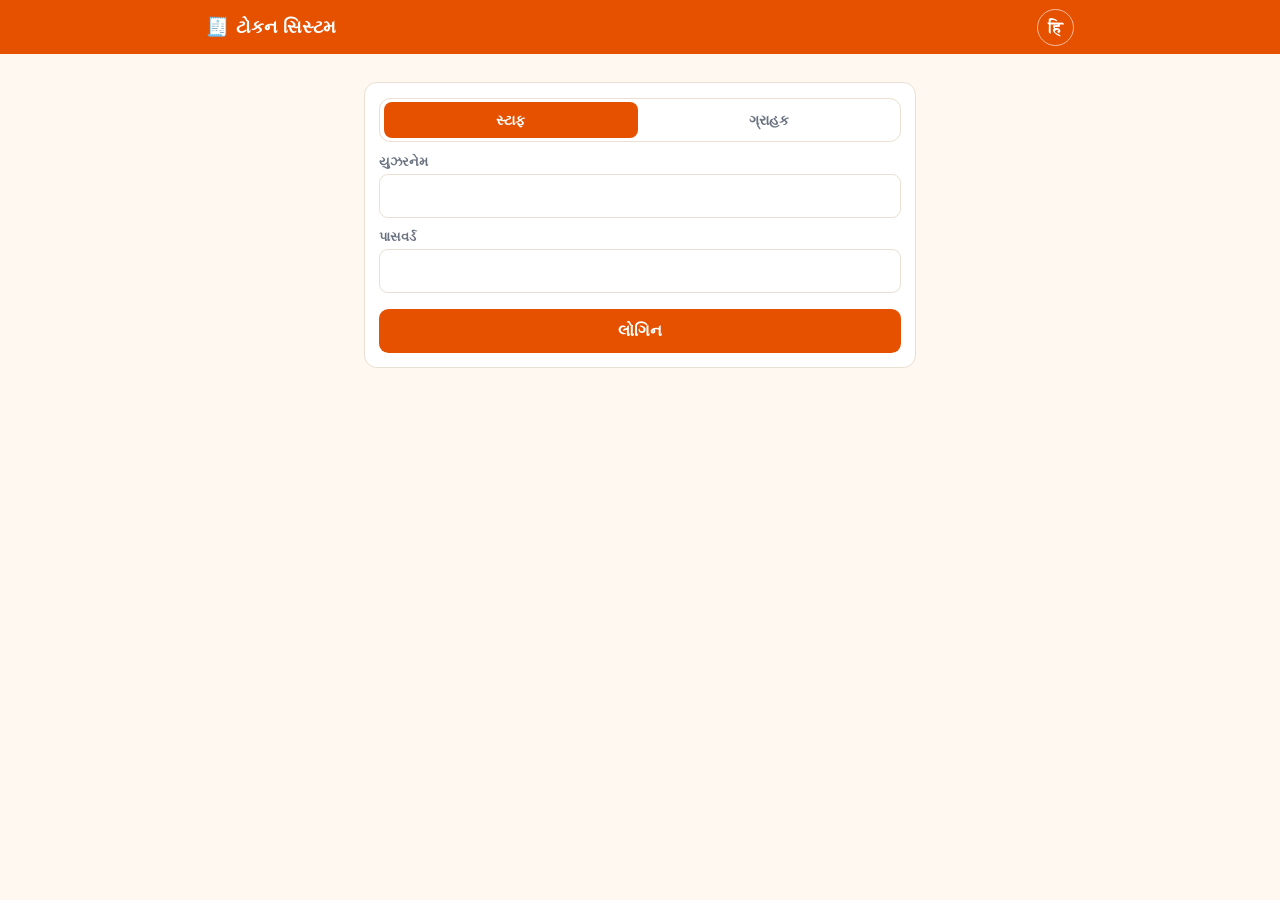
<file: index.html>
<!DOCTYPE html>
<html lang="gu">
<head>
  <meta charset="utf-8">
  <meta name="viewport" content="width=device-width, initial-scale=1, viewport-fit=cover">
  <meta name="robots" content="noindex, nofollow">
  <meta name="referrer" content="no-referrer">
  <meta name="theme-color" content="#E65100">
  <title>ટોકન / टोकन</title>
  <link rel="stylesheet" href="common.css">
  <script src="common.js"></script>
</head>
<body>
  <div class="hdr"><div class="hdr-bar"><h1 class="hdr-title" id="ttl"></h1><div class="hdr-right"><button id="lang" class="lang-btn" type="button"></button></div></div></div>
  <main class="page">
    <section class="card" style="margin-top:1rem">
      <div class="seg" id="seg"></div>
      <form id="fs" novalidate>
        <label class="lbl" id="lU" for="u"></label><input id="u" class="field" autocomplete="username" autocapitalize="none">
        <label class="lbl" id="lP" for="p"></label><input id="p" class="field" type="password" autocomplete="current-password">
        <button class="btn btn-primary btn-block" id="bs" type="submit"></button>
      </form>
      <form id="fc" novalidate hidden>
        <label class="lbl" id="lM" for="m"></label><input id="m" class="field" type="tel" inputmode="numeric" maxlength="14" autocomplete="username">
        <label class="lbl" id="lN" for="pn"></label><input id="pn" class="field" type="password" inputmode="numeric" maxlength="4" autocomplete="current-password">
        <button class="btn btn-primary btn-block" id="bc" type="submit"></button>
      </form>
    </section>
  </main>
<script>
(() => {
  'use strict';
  const A = App, { $, t, el, toast, setBusy } = A;
  const s0 = A.loadSession();
  if (s0) { location.replace(A.homeFor(s0.role)); return; }
  A.showFlash();
  document.title = t('app');
  $('ttl').textContent = '🧾 ' + t('app');
  $('lang').textContent = A.getLang() === 'hi' ? 'ગુ' : 'हि';
  $('lang').addEventListener('click', () => A.setLang(A.getLang() === 'hi' ? 'gu' : 'hi'));
  $('lU').textContent = t('username'); $('lP').textContent = t('password'); $('lM').textContent = t('mobile'); $('lN').textContent = t('pin');
  $('bs').textContent = t('login'); $('bc').textContent = t('login');
  let mode = 'staff';
  function drawSeg() {
    $('seg').replaceChildren(...[['staff', 'staff'], ['customer', 'customer']].map((x) => el('button', { type: 'button', class: mode === x[0] ? 'active' : '', text: t(x[1]), onclick: () => { mode = x[0]; $('fs').hidden = mode !== 'staff'; $('fc').hidden = mode !== 'customer'; drawSeg(); } })));
  }
  drawSeg();
  async function go(btn, action, payload, mk) {
    setBusy(btn, true);
    try {
      const d = await A.api(action, payload);
      A.saveSession(mk(d)); A.flash(t('welcome', { name: d.user.name }));
      location.replace(A.homeFor(d.user.role));
    } catch (err) { toast(err.code === 'invalid_credentials' ? t('wrong_login') : err.message, 'error'); setBusy(btn, false); }
  }
  $('fs').addEventListener('submit', (e) => {
    e.preventDefault();
    const username = $('u').value.trim(), password = $('p').value;
    if (!username || !password) { toast(t('enter_login'), 'error'); return; }
    go($('bs'), 'login_staff', { username, password }, (d) => ({ who: 'staff', username: d.user.username, name: d.user.name, role: d.user.role, token: d.token, exp: d.expires }));
  });
  $('fc').addEventListener('submit', (e) => {
    e.preventDefault();
    const mobile = A.normMobile($('m').value), pin = $('pn').value.trim();
    if (mobile.length !== 10 || !/^\d{4}$/.test(pin)) { toast(t('enter_login'), 'error'); return; }
    go($('bc'), 'login_customer', { mobile, pin }, (d) => ({ who: 'customer', mobile: d.user.mobile, name: d.user.name, role: 'Customer', token: d.token, exp: d.expires }));
  });
})();
</script>
</body>
</html>
</file>
<file: common.css>
/* ટોકન / टोकन — shared styles (mobile first) */
:root { --ink: #1F2430; --muted: #6B7280; --bg: #FFF8F0; --card: #fff; --line: #EADFD2; --brand: #E65100; --brand-soft: #FFE8D6;
  --parcel: #D32F2F; --dine: #2E7D32; --ok: #2E7D32; --warn: #B26A00; --blue: #1565C0; --nav-h: 3.6rem; }
* { box-sizing: border-box; }
html { -webkit-text-size-adjust: 100%; }
body { margin: 0; background: var(--bg); color: var(--ink); font-family: system-ui, -apple-system, "Segoe UI", Roboto, "Noto Sans Gujarati", "Noto Sans Devanagari", sans-serif; font-size: 16px; }
body.no-scroll { overflow: hidden; }
[hidden] { display: none !important; }
.page { max-width: 36rem; margin: 0 auto; padding: .75rem .75rem calc(var(--nav-h) + 5rem); }
.page.wide { max-width: 56rem; }

/* header */
.hdr { background: var(--brand); color: #fff; padding-top: env(safe-area-inset-top); position: sticky; top: 0; z-index: 20; }
.hdr-bar { max-width: 56rem; margin: 0 auto; display: flex; align-items: center; justify-content: space-between; gap: .5rem; padding: .55rem .9rem; }
.hdr-title { margin: 0; font-size: 1.15rem; font-weight: 700; overflow: hidden; text-overflow: ellipsis; white-space: nowrap; }
.hdr-right { display: flex; align-items: center; gap: .45rem; }
.icon-btn, .lang-btn { height: 2.3rem; min-width: 2.3rem; padding: 0 .55rem; border-radius: 9999px; border: 1px solid rgba(255,255,255,.6); background: transparent; color: #fff; font: inherit; font-weight: 700; cursor: pointer; }
.icon-btn.spin { animation: spin .8s linear infinite; }
@keyframes spin { to { transform: rotate(360deg); } }
.avatar { width: 2.3rem; height: 2.3rem; border-radius: 50%; border: 2px solid #fff; background: var(--brand-soft); color: var(--brand); font: inherit; font-weight: 700; cursor: pointer; }
.menu-wrap { position: relative; }
.menu { position: absolute; right: 0; top: calc(100% + .4rem); min-width: 12rem; background: #fff; color: var(--ink); border: 1px solid var(--line); border-radius: .6rem; box-shadow: 0 10px 25px rgba(0,0,0,.18); padding: .25rem; z-index: 40; }
.menu-note { padding: .5rem .75rem; font-size: .85rem; color: var(--muted); border-bottom: 1px solid var(--line); margin-bottom: .2rem; }
.menu-item { display: block; width: 100%; text-align: left; min-height: 44px; padding: .5rem .75rem; border: 0; background: none; font: inherit; border-radius: .4rem; cursor: pointer; color: inherit; }
.menu-item:hover { background: var(--bg); } .menu-item.danger { color: var(--parcel); }

/* nav */
.nav { position: fixed; left: 0; right: 0; bottom: 0; z-index: 20; background: #fff; border-top: 1px solid var(--line); padding-bottom: env(safe-area-inset-bottom); display: flex; justify-content: center; }
.nav-inner { display: flex; width: 100%; max-width: 56rem; }
.nav-item { flex: 1; height: var(--nav-h); display: flex; flex-direction: column; align-items: center; justify-content: center; gap: .1rem; text-decoration: none; color: var(--muted); font-size: .75rem; font-weight: 600; }
.nav-item.active { color: var(--brand); } .nav-ico { font-size: 1.25rem; line-height: 1; }

/* cards / lists */
.card { background: #fff; border: 1px solid var(--line); border-radius: .8rem; padding: .9rem; }
.tok { background: #fff; border: 1px solid var(--line); border-left: 6px solid var(--line); border-radius: .8rem; padding: .7rem .8rem; margin-bottom: .6rem; }
.tok.parcel { border-left-color: var(--parcel); } .tok.dine { border-left-color: var(--dine); } .tok.pending { border-left-color: #F9A825; background: #FFFDF5; } .tok.ready { background: #F1F8F2; }
.tok-top { display: flex; align-items: center; justify-content: space-between; gap: .5rem; }
.tok-no { font-size: 1.5rem; font-weight: 800; letter-spacing: .02em; } .tok-no small { font-size: .8rem; font-weight: 600; color: var(--muted); }
.tok-who { font-weight: 600; } .tok-sub { color: var(--muted); font-size: .85rem; }
.tok-items { margin: .35rem 0; font-size: 1.02rem; line-height: 1.45; }
.tok-foot { display: flex; align-items: center; justify-content: space-between; gap: .5rem; flex-wrap: wrap; }
.tok-total { font-weight: 800; font-variant-numeric: tabular-nums; }
.btns { display: flex; flex-wrap: wrap; gap: .45rem; margin-top: .5rem; }
.chip { display: inline-block; padding: .12rem .6rem; border-radius: 9999px; font-size: .78rem; font-weight: 700; white-space: nowrap; background: #ECEFF3; color: var(--muted); }
.chip-parcel { background: var(--parcel); color: #fff; } .chip-dine { background: var(--dine); color: #fff; }
.chip-PENDING { background: #FFF1C2; color: #8A5A00; } .chip-CONFIRMED { background: #E3EDFB; color: var(--blue); } .chip-READY { background: #DDF2E1; color: var(--ok); }
.chip-CLOSED { background: #ECEFF3; color: var(--muted); } .chip-REJECTED, .chip-CANCELLED, .chip-EXPIRED { background: #FDE4E4; color: var(--parcel); }
.chip-pay { background: #F3E8FF; color: #6B21A8; }
.empty, .loading { text-align: center; color: var(--muted); padding: 2rem 1rem; }
.sync { text-align: center; font-size: .78rem; color: var(--muted); margin: .2rem 0 .5rem; }

/* tabs */
.seg { display: flex; background: #fff; border: 1px solid var(--line); border-radius: .7rem; padding: .2rem; gap: .2rem; margin-bottom: .6rem; }
.seg button { flex: 1; border: 0; background: none; padding: .6rem .2rem; border-radius: .5rem; font: inherit; font-weight: 700; font-size: .9rem; color: var(--muted); cursor: pointer; }
.seg button.active { background: var(--brand); color: #fff; }
.seg .badge { display: inline-block; min-width: 1.3rem; margin-left: .25rem; padding: 0 .35rem; border-radius: 9999px; background: #fff; color: var(--brand); font-size: .75rem; }

/* forms / buttons */
.lbl { display: block; margin: .7rem 0 .25rem; font-size: .82rem; font-weight: 700; color: var(--muted); }
.field { display: block; width: 100%; border: 1px solid var(--line); border-radius: .55rem; padding: .65rem .75rem; font: inherit; background: #fff; color: var(--ink); min-height: 44px; }
.field:focus { outline: 2px solid var(--brand); border-color: var(--brand); }
textarea.field { min-height: 4.5rem; resize: vertical; } .two { display: grid; grid-template-columns: 1fr 1fr; gap: .6rem; }
.btn { display: inline-flex; align-items: center; justify-content: center; gap: .4rem; min-height: 44px; padding: .55rem 1rem; border-radius: .6rem; border: 1px solid transparent; font: inherit; font-weight: 700; cursor: pointer; }
.btn-primary { background: var(--brand); color: #fff; } .btn-ok { background: var(--ok); color: #fff; } .btn-ghost { background: #fff; color: var(--ink); border-color: var(--line); }
.btn-danger { background: #fff; color: var(--parcel); border-color: var(--parcel); } .btn-wa { background: #1FA855; color: #fff; }
.btn-sm { min-height: 40px; padding: .35rem .8rem; font-size: .9rem; } .btn-block { width: 100%; margin-top: 1rem; }
.btn:disabled, .btn.busy { opacity: .55; cursor: not-allowed; }
.fab { position: fixed; right: max(1rem, calc((100vw - 36rem) / 2 + 1rem)); bottom: calc(var(--nav-h) + 1rem + env(safe-area-inset-bottom)); border: 0; border-radius: 9999px; background: var(--brand); color: #fff; padding: 0 1.2rem; height: 3.4rem; font: inherit; font-weight: 800; font-size: 1rem; box-shadow: 0 6px 16px rgba(230,81,0,.45); cursor: pointer; z-index: 15; }
.pick { display: grid; grid-template-columns: 1fr 1fr; gap: .5rem; } .pick button { min-height: 52px; border-radius: .7rem; border: 2px solid var(--line); background: #fff; font: inherit; font-weight: 800; cursor: pointer; }
.pick button.on.parcel { background: var(--parcel); border-color: var(--parcel); color: #fff; } .pick button.on.dine { background: var(--dine); border-color: var(--dine); color: #fff; } .pick button.on.pay { background: var(--brand); border-color: var(--brand); color: #fff; }
.mrow { display: flex; align-items: center; gap: .6rem; padding: .5rem 0; border-bottom: 1px solid var(--line); } .mrow:last-child { border-bottom: 0; }
.mrow .mname { flex: 1; min-width: 0; font-weight: 600; } .mrow .mprice { color: var(--muted); font-size: .85rem; }
.mrow.off { opacity: .45; }
.step { display: flex; align-items: center; gap: .3rem; } .step button { width: 2.4rem; height: 2.4rem; border-radius: 9999px; border: 1px solid var(--line); background: #fff; font-size: 1.2rem; font-weight: 800; cursor: pointer; } .step b { min-width: 1.6rem; text-align: center; font-size: 1.1rem; }
.pillrow { display: flex; flex-wrap: wrap; gap: .4rem; margin: .3rem 0; }
.pillrow button { border: 1px solid var(--line); background: #fff; border-radius: 9999px; padding: .35rem .8rem; font: inherit; cursor: pointer; }
.total-bar { display: flex; justify-content: space-between; align-items: center; font-size: 1.2rem; font-weight: 800; margin-top: .6rem; padding: .6rem .8rem; background: var(--brand-soft); border-radius: .6rem; }
.hint { font-size: .85rem; color: var(--muted); background: #FFF3E0; border-radius: .5rem; padding: .5rem .7rem; margin: .5rem 0; }
.bigtoken { text-align: center; font-size: 3rem; font-weight: 900; color: var(--brand); margin: .3rem 0; }

/* sheet / toast */
.overlay { position: fixed; inset: 0; background: rgba(15,22,36,.5); z-index: 50; display: flex; align-items: flex-end; justify-content: center; }
.sheet { width: 100%; max-width: 36rem; max-height: 94vh; overflow-y: auto; background: #fff; border-radius: 1rem 1rem 0 0; padding: .9rem 1rem calc(1rem + env(safe-area-inset-bottom)); }
.sheet-head { display: flex; align-items: center; justify-content: space-between; margin-bottom: .5rem; } .sheet-head h2 { margin: 0; font-size: 1.1rem; }
.sheet-x { border: 0; background: var(--bg); width: 2.2rem; height: 2.2rem; border-radius: 50%; cursor: pointer; }
.toasts { position: fixed; left: 0; right: 0; top: 0; z-index: 90; display: flex; flex-direction: column; align-items: center; gap: .4rem; padding: max(.6rem, env(safe-area-inset-top)) .75rem 0; pointer-events: none; }
.toast { max-width: 28rem; width: 100%; padding: .7rem 1rem; border-radius: .55rem; color: #fff; font-size: .92rem; font-weight: 600; box-shadow: 0 8px 20px rgba(0,0,0,.2); } .toast-ok { background: #2E7D32; } .toast-err { background: var(--parcel); }

/* kitchen */
.k-card { border-radius: 1rem; padding: .9rem; margin-bottom: .8rem; color: #fff; } .k-card.parcel { background: var(--parcel); } .k-card.dine { background: var(--dine); }
.k-card .k-no { font-size: 2.2rem; font-weight: 900; } .k-card .k-svc { font-size: 1.1rem; font-weight: 900; background: rgba(255,255,255,.25); padding: .15rem .7rem; border-radius: .5rem; }
.k-card .k-items { font-size: 1.35rem; font-weight: 700; margin: .5rem 0; line-height: 1.5; } .k-card .k-who { opacity: .95; }
.k-card.ready { opacity: .8; } .k-card .btn { background: #fff; color: var(--ink); }
.k-sum { background: #fff; border: 1px solid var(--line); border-radius: .8rem; padding: .6rem .8rem; margin-bottom: .8rem; font-weight: 700; }

/* report */
.cards { display: grid; grid-template-columns: repeat(2, 1fr); gap: .5rem; margin: .6rem 0; } .stat { background: #fff; border: 1px solid var(--line); border-radius: .7rem; padding: .6rem .8rem; } .stat small { display: block; color: var(--muted); font-size: .75rem; font-weight: 700; } .stat b { font-size: 1.25rem; font-variant-numeric: tabular-nums; }
.bars { display: flex; align-items: flex-end; gap: 3px; height: 8rem; overflow-x: auto; padding: .3rem 0; } .bar { flex: 0 0 18px; background: var(--brand); border-radius: 3px 3px 0 0; min-height: 2px; position: relative; } .bar span { position: absolute; bottom: -1.2rem; left: 50%; transform: translateX(-50%); font-size: .6rem; color: var(--muted); }
.rrow { display: flex; justify-content: space-between; gap: .5rem; padding: .45rem 0; border-bottom: 1px solid var(--line); } .rrow:last-child { border-bottom: 0; }
.sec { margin: 1.1rem .2rem .4rem; font-weight: 800; }
.monthbar { display: flex; align-items: center; justify-content: space-between; background: #fff; border: 1px solid var(--line); border-radius: .7rem; padding: .2rem; margin-bottom: .5rem; } .mb-btn { width: 2.75rem; height: 2.75rem; border: 0; background: none; font-size: 1.4rem; color: var(--brand); cursor: pointer; } .month-pick { flex: 1; text-align: center; font-weight: 700; }
</file>
